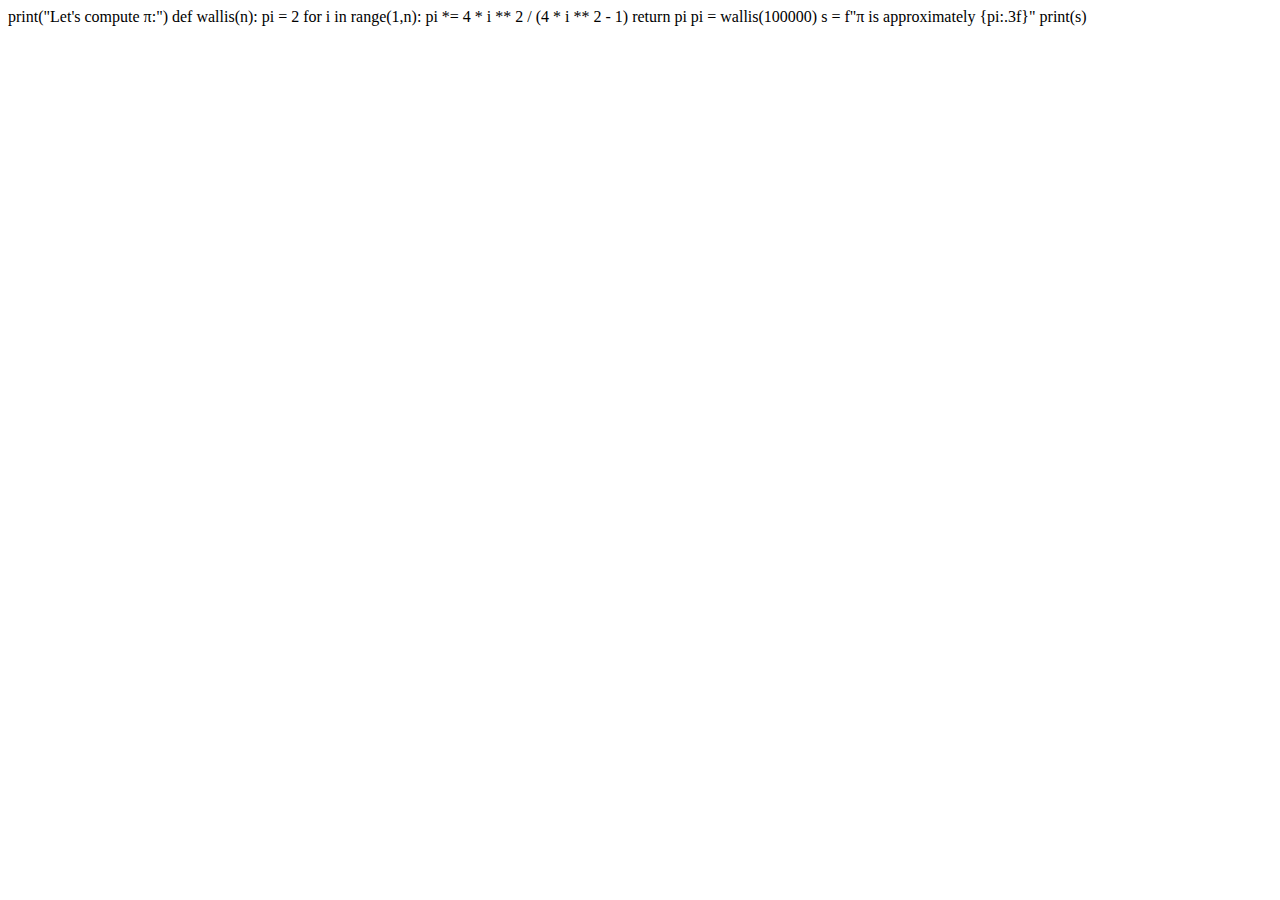
<file: python_html/index.html>
<html>
  <head>
    <link rel="stylesheet" href="https://pyscript.net/alpha/pyscript.css" />
    <script defer src="https://pyscript.net/alpha/pyscript.js"></script>
  </head>
  <body>
      <py-script>
print("Let's compute π:")
def wallis(n):
    pi = 2
    for i in range(1,n):
        pi *= 4 * i ** 2 / (4 * i ** 2 - 1)
    return pi

pi = wallis(100000)
s = f"π is approximately {pi:.3f}"
print(s)
      </py-script>
  </body>
</html>
</file>
